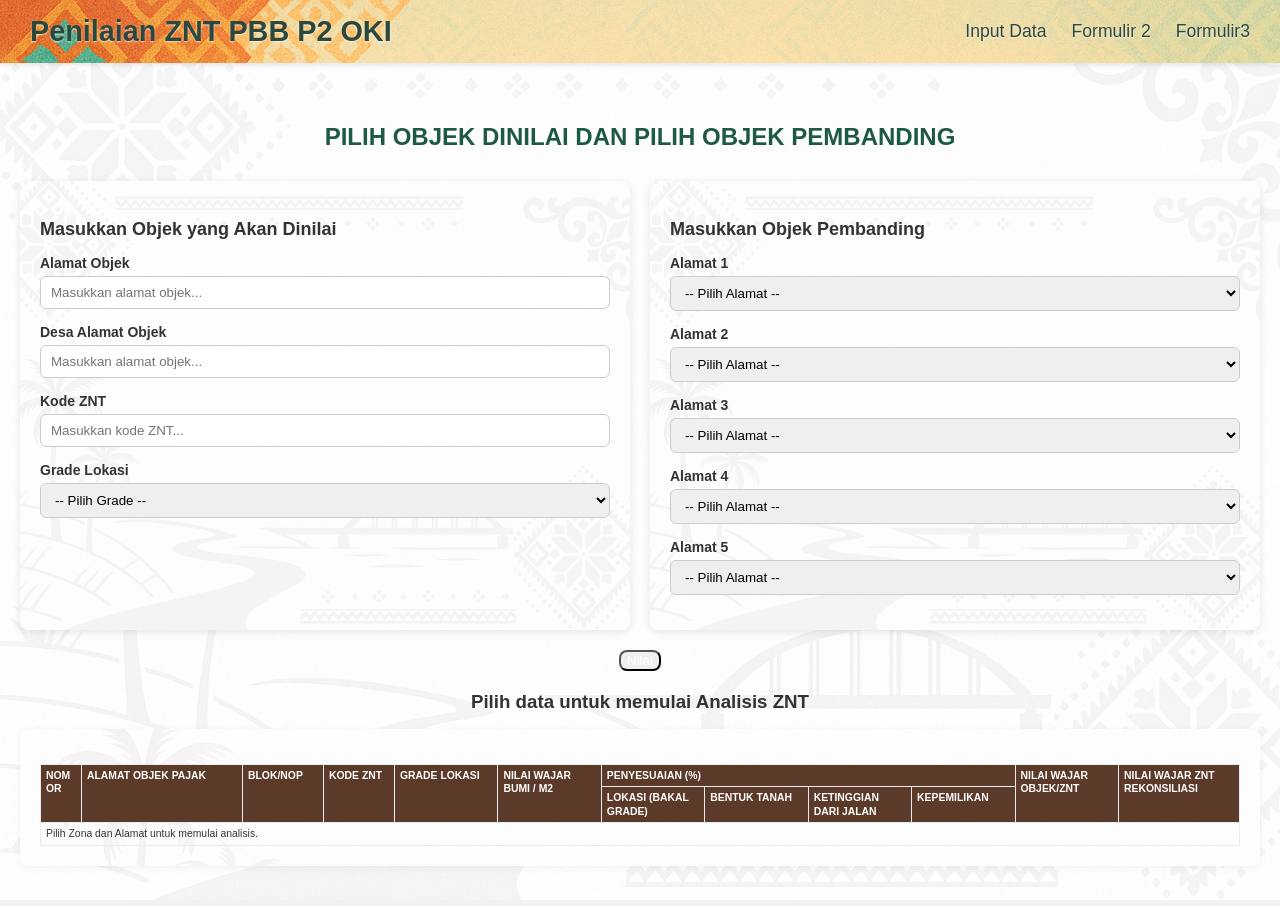
<file: analisis.html>
<!DOCTYPE html>
<html lang="id">
<head>
  <meta charset="UTF-8">
  <meta name="viewport" content="width=device-width, initial-scale=1.0">
  <title>Analisis ZNT</title>
  <link rel="stylesheet" href="style.css">
</head>
<body class="formulir2"> 
  <div class="navbar">
    <div class="logo">Penilaian ZNT PBB P2 OKI</div>
    <ul>
      <li><a href="index.html">Input Data</a></li>
            <li><a href="formulir2.html">Formulir 2</a></li>
            <li class="active"><a href="analisis.html">Formulir3</a></li>
    </ul>
  </div>

  <div class="container">
  <h2>PILIH OBJEK DINILAI DAN PILIH OBJEK PEMBANDING</h2>

  <div class="form-sections">
    <!-- Bagian Kiri -->
    <div class="form-card">
      <h3>Masukkan Objek yang Akan Dinilai</h3>
      <div class="form-field">
        <label for="alamatObjekInput">Alamat Objek</label>
        <input type="text" id="alamatObjekInput" placeholder="Masukkan alamat objek...">
      </div>
      <div class="form-field">
        <label for="alamatDesaInput">Desa Alamat Objek</label>
        <input type="text" id="alamatDesaInput" placeholder="Masukkan alamat objek...">
      </div>
      <div class="form-field">
        <label for="kodeZNTInput">Kode ZNT</label>
        <input type="text" id="kodeZNTInput" placeholder="Masukkan kode ZNT...">
      </div>
      <div class="form-field">
        <label for="gradeInputDropdown">Grade Lokasi</label>
        <select id="gradeInputDropdown">
          <option value="">-- Pilih Grade --</option>
          <option value="1">1</option>
          <option value="2">2</option>
          <option value="3">3</option>
          <option value="4">4</option>
          <option value="5">5</option>
          <option value="6">6</option>
          <option value="7">7</option>
          <option value="8">8</option>
          <option value="9">9</option>
          <option value="10">10</option>
        </select>
      </div>
    </div>

    <!-- Bagian Kanan -->
    <div class="form-card">
      <h3>Masukkan Objek Pembanding</h3>
      <div class="form-field">
        <label for="alamat1Select">Alamat 1</label>
        <select id="alamat1Select"><option value="">-- Pilih Alamat --</option></select>
      </div>
      <div class="form-field">
        <label for="alamat2Select">Alamat 2</label>
        <select id="alamat2Select"><option value="">-- Pilih Alamat --</option></select>
      </div>
      <div class="form-field">
        <label for="alamat3Select">Alamat 3</label>
        <select id="alamat3Select"><option value="">-- Pilih Alamat --</option></select>
      </div>
      <div class="form-field">
        <label for="alamat4Select">Alamat 4</label>
        <select id="alamat4Select"><option value="">-- Pilih Alamat --</option></select>
      </div>
      <div class="form-field">
        <label for="alamat5Select">Alamat 5</label>
        <select id="alamat5Select"><option value="">-- Pilih Alamat --</option></select>
      </div>
    </div>
  </div>

  <div class="button-container">
    <button id="showAnalysisBtn" class="bg-blue-600 hover:bg-blue-700 text-white font-bold py-3 px-6 rounded-lg shadow-md transition-colors">
      Nilai
    </button>
  </div>

  <!-- Tabel hasil -->
  <div class="table-container">
    <table class="data-table" id="analisisDataTable5">
      <thead>
        <tr>
          <th rowspan="2">Nomor</th>
          <th rowspan="2">Alamat Objek Pajak</th>
          <th rowspan="2">Blok/NOP</th>
          <th rowspan="2">Kode ZNT</th>
          <th rowspan="2">Grade Lokasi</th>
          <th rowspan="2">Nilai WAJAR Bumi / M2</th>
          <th colspan="4">PENYESUAIAN (%)</th>
          <th rowspan="2">NILAI WAJAR Objek/ZNT</th>
          <th rowspan="2">NILAI WAJAR ZNT REKONSILIASI</th>
        </tr>
        <tr>
          <th>Lokasi (bakal grade)</th>
          <th>Bentuk Tanah</th>
          <th>Ketinggian dari Jalan</th>
          <th>Kepemilikan</th>
        </tr>
      </thead>
      <tbody id="analisisTableBody5">
        <tr>
          <td colspan="12" class="px-6 py-4 text-center text-gray-500">
            Pilih Zona dan Alamat untuk memulai analisis.
          </td>
        </tr>
      </tbody>
    </table>
  </div>
</div>


  <script src="script.js"></script>
</body>
</html>
</file>
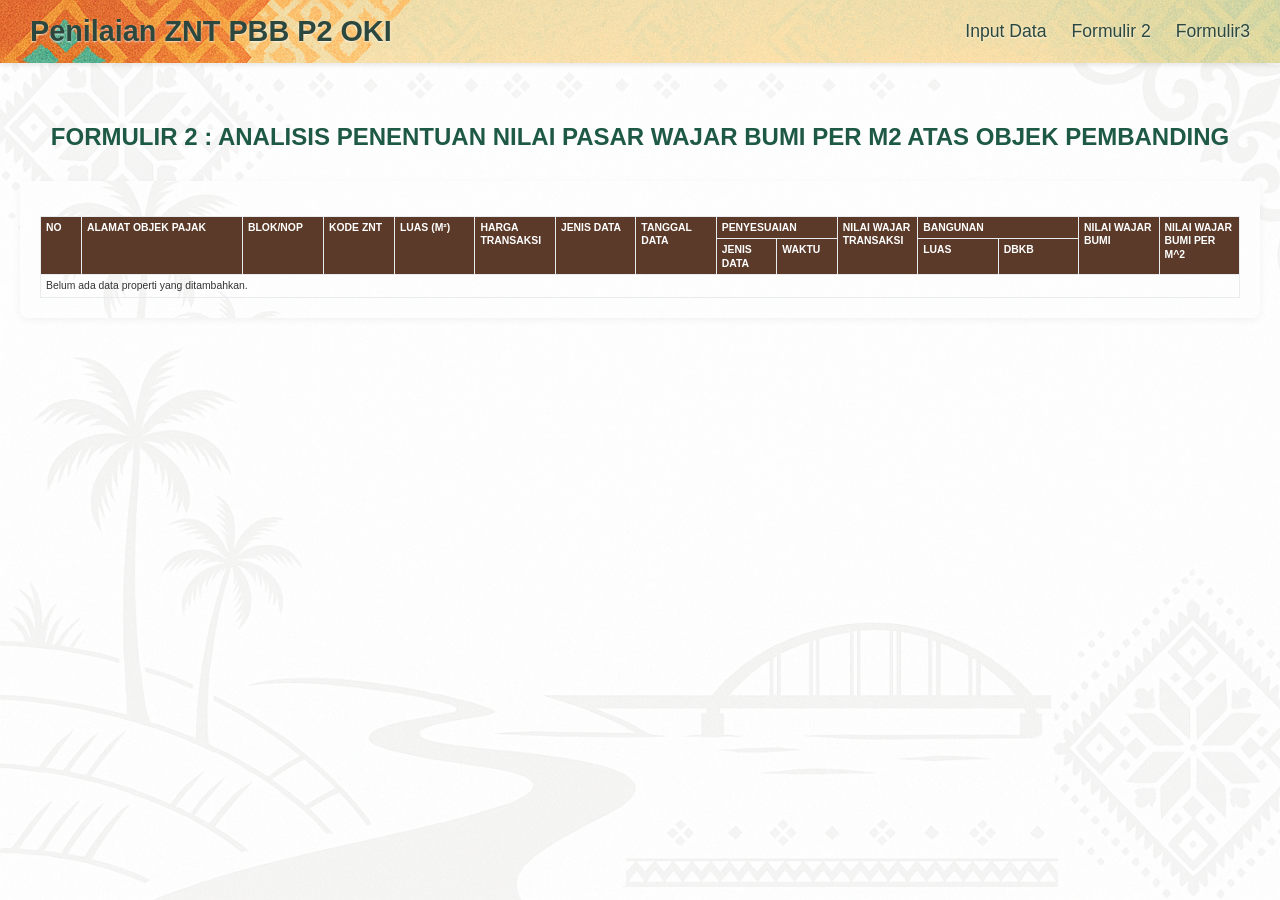
<file: formulir2.html>
<!DOCTYPE html>
<html lang="id">
<head>
    <meta charset="UTF-8">
    <meta name="viewport" content="width=device-width, initial-scale=1.0">
    <title>Formulir 2: Analisis Nilai Pasar Wajar</title>
    <link rel="stylesheet" href="style.css">
</head>
<body class="formulir2"> <div class="navbar">
        <div class="logo">Penilaian ZNT PBB P2 OKI</div>
        <ul>
            <li><a href="index.html">Input Data</a></li>
            <li><a href="formulir2.html">Formulir 2</a></li>
            <li class="active"><a href="analisis.html">Formulir3</a></li>
        </ul>
    </div>

    <div class="container">
        <h2>FORMULIR 2 : ANALISIS PENENTUAN NILAI PASAR WAJAR BUMI PER M2 ATAS OBJEK PEMBANDING</h2>
        <h3></h3>

        <div class="table-container">
            <table class="data-table" id="analisisDataTable">
                <thead>
                    <tr>
                        <th rowspan="2">No</th>
                        <th rowspan="2">Alamat Objek Pajak</th>
                        <th rowspan="2">Blok/NOP</th>
                        <th rowspan="2">Kode ZNT</th>
                        <th rowspan="2">Luas (m²)</th>
                        <th rowspan="2">Harga Transaksi</th>
                        <th rowspan="2">Jenis Data</th>
                        <th rowspan="2">Tanggal Data</th>                        
                        <th colspan="2">Penyesuaian</th>
                        <th rowspan="2">Nilai Wajar Transaksi</th> 
                        <th colspan="2">Bangunan</th>
                        <th rowspan="2">Nilai Wajar Bumi</th>
                        <th rowspan="2">Nilai Wajar Bumi Per M^2</th>
                    </tr>
                    <tr>                        
                        <th>Jenis Data</th>
                        <th>Waktu</th>
                        <th>Luas</th>
                        <th>DBKB</th>
                    </tr>
                </thead>
                <tbody id="analisisTableBody">
                    <tr><td colspan="20">Memuat data...</td></tr>
                </tbody>
            </table>
        </div>
    </div>

    <script src="script.js"></script>
</body>
</html>
</file>
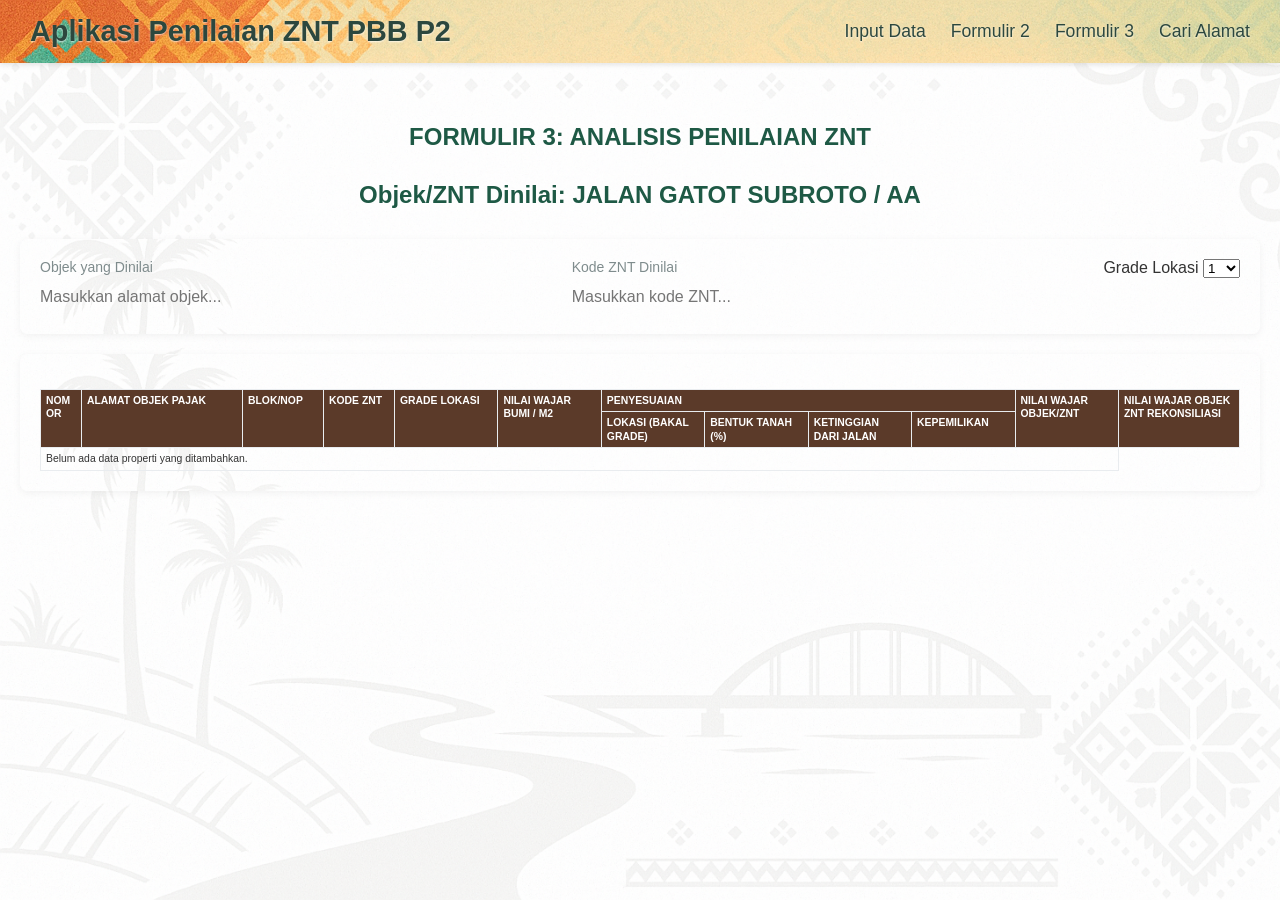
<file: formulir3.html>
<!DOCTYPE html>
<html lang="id">
<head>
    <meta charset="UTF-8">
    <meta name="viewport" content="width=device-width, initial-scale=1.0">
    <title>Formulir 3: Analisis Nilai Wajar Rekonsiliasi</title>
    <link rel="stylesheet" href="style.css">
</head>
<body class="formulir2"> 
    <div class="navbar">
        <div class="logo">Aplikasi Penilaian ZNT PBB P2</div>
        <ul>
            <li><a href="index.html">Input Data</a></li>
            <li><a href="formulir2.html">Formulir 2</a></li>
            <li class="active"><a href="formulir3.html">Formulir 3</a></li>
            <li class="active"><a href="analisis.html">Cari Alamat</a></li>
        </ul>
    </div>

    <div class="container">
        <h2>FORMULIR 3: ANALISIS PENILAIAN ZNT</h2>
        <h2>Objek/ZNT Dinilai: JALAN GATOT SUBROTO / AA</h2>

        <div class="search-bar">
            <div class="search-field">
                <label>Objek yang Dinilai</label>
                <input type="text" id="objekInput" placeholder="Masukkan alamat objek...">
            </div>
            <div class="search-field">
                <label>Kode ZNT Dinilai</label>
                <input type="text" id="zntInput" placeholder="Masukkan kode ZNT...">
            </div>
            <div class="grade-input-container">
                <label for="gradeInputJudul">Grade Lokasi</label>
                <select id="gradeInputJudul">                    
                    <option value="1">1</option>
                    <option value="2">2</option>
                    <option value="3">3</option>
                    <option value="4">4</option>
                    <option value="5">5</option>
                    <option value="6">6</option>
                    <option value="7">7</option>
                    <option value="8">8</option>
                    <option value="9">9</option>
                    <option value="10">10</option>
                </select>
            </div>
        </div>

        <div class="table-container">
            <table class="data-table" id="analisisDataTable3">
                <thead>
                    <tr>
                        <th rowspan="2">Nomor</th>
                        <th rowspan="2">Alamat Objek Pajak</th>
                        <th rowspan="2">Blok/NOP</th>
                        <th rowspan="2">Kode ZNT</th>
                        <th rowspan="2">Grade Lokasi</th>
                        <th rowspan="2">Nilai WAJAR Bumi / M2</th>
                        <th colspan="4">PENYESUAIAN</th>
                        <th rowspan="2">NILAI WAJAR Objek/ZNT</th>
                        <th rowspan="2">NILAI WAJAR Objek ZNT REKONSILIASI</th>
                    </tr>
                    <tr>
                        <th>Lokasi (bakal grade)</th>
                        <th>BENTUK TANAH (%)</th>
                        <th>KETINGGIAN DARI JALAN</th>
                        <th>Kepemilikan</th>
                    </tr>
                </thead>
                <tbody id="analisisTableBody3">
                </tbody>
            </table>
        </div>
    </div>

    <script src="script.js"></script>
</body>
</html>
</file>
<file: style.css>
body {
    font-family: Arial, sans-serif;
    margin: 0;
    padding: 0;
    color: #333;
    
    /* Wajib: Tempatkan Gambar Background di sini */
    background-image: url('bg.png'); 
    background-repeat: no-repeat;
    background-attachment: fixed;
    background-size: cover;
    /* Ganti warna fallback dengan warna abu-abu muda yang tidak terlalu putih, untuk kontras tipis */
    background-color: #f0f3f5; 
}

/* 🟢 CONTAINER UTAMA (Dibuat Transparan Penuh) */
.container {
    max-width: 1400px;
    margin: 20px auto;
    padding: 20px;
    /* Transparan Penuh, agar content-wrapper bisa menampilkan gambarnya */
    background-color: transparent !important; 
    border-radius: 8px;
    box-shadow: none; /* Hilangkan shadow di container agar lebih mulus */
}

h2 {
    text-align: center;
    color: #1E5945;
    margin-bottom: 30px;
}

/* --- Navbar Styling (Tetap Solid) --- */
.navbar {
    background-image: url('oi.png'); 
    color: #1E5945;
    padding: 15px 30px;
    display: flex;
    justify-content: space-between;
    align-items: center;
    box-shadow: 0 2px 5px rgba(0, 0, 0, 0.1);
    position: sticky;
    top: 0;
    z-index: 1000;
}

.navbar .logo {
    font-family: 'Poppins', sans-serif; /* Modern dan elegan */
    font-size: 1.8em;
    font-weight: 600;
    color: #2C473E; /* Hijau tua alami, nyatu dengan nuansa alam */
    text-shadow: 0 1px 2px rgba(255, 255, 255, 0.7); /* biar tetap kebaca di gambar */
}

.navbar ul {
    list-style: none;
    margin: 0;
    padding: 0;
    display: flex;
}

.navbar ul li {
    margin-left: 25px;
}

.navbar ul li a {
    color: #2C473E; /* Hijau tua alami, nyatu dengan nuansa alam */
    text-shadow: 0 1px 2px rgba(255, 255, 255, 0.7);
    text-decoration: none;
    font-size: 1.1em;
    padding: 5px 0;
    transition: color 0.3s ease;
}

.navbar ul li a:hover {
    color: #e0e0e0;
}

/* --- Content Wrapper for home.html layouts --- */
.content-wrapper {
    display: flex;
    gap: 25px;
    margin-top: 20px;
    flex-wrap: wrap;
}

/* 🟢 KOLOM INPUT/MAP/FORM CARD (Kini menampung gambar background 70-80% Solid) */
.input-column, 
.map-column,
.form-card {
    /* MENGGUNAKAN GAMBAR SEBAGAI BACKGROUND UTAMA KOLOM */
    background-image: url('bg.png'); /* ⬅️ GAMBAR DIPINDAHKAN KE SINI */
    background-repeat: no-repeat;
    background-size: cover;
    background-position: center center;
    
    /* Tambahkan lapisan putih transparan di atas gambar (agar teks terbaca) */
    background-color: rgba(255, 255, 255, 0.7) !important; /* 70% solid white */
    
    /* Properti lain */
    border-radius: 8px;
    box-shadow: 0 2px 8px rgba(0,0,0,0.1);
}

.input-column { flex: 2; padding: 25px; display: flex; flex-direction: column; }
.map-column { flex: 3; padding: 25px; display: flex; flex-direction: column; align-items: center; }
.form-card { flex: 1; padding: 20px; }


/* Form Styling */
.form-row {
    display: flex;
    justify-content: space-between;
    gap: 15px;
    margin-bottom: 10px;
}

.form-row .input-group {
    flex: 1 1 calc(50% - 7.5px);
    margin-bottom: 0;
}

.input-group label {
    display: block;
    margin-bottom: 5px;
    font-weight: bold;
    color: #555;
    font-size: 0.85em;
}

/* 🟢 INPUT FIELDS (95% Solid, Agar Mudah Dibaca) */
.input-group input[type="text"],
.input-group input[type="number"],
.input-group input[type="date"],
.input-group select {
    width: 100%;
    padding: 7px 8px;
    border: 1px solid #ccd0d4;
    border-radius: 6px;
    box-sizing: border-box;
    font-size: 0.9em;
    color: #333;
    /* Dibuat hampir solid agar mudah dibaca, hanya 5% transparan */
    background-color: rgba(255, 255, 255, 0.95) !important; 
    transition: border-color 0.3s ease, box-shadow 0.3s ease;
}

.input-group input:focus,
.input-group select:focus {
    border-color: #113862;
    box-shadow: 0 0 0 3px rgba(0, 123, 255, 0.25);
    outline: none;
}

/* Map Specific Styling */
#map {
    width: 100%;
    height: 250px;
    border-radius: 8px;
    border: 1px solid #e0e0e0;
    margin-top: 15px;
}

.map-hint {
    margin-top: 10px;
    margin-bottom: 10px;
    font-size: 0.85em;
    color: #777;
    text-align: center;
}

/* Form Button Styling */
button[type="submit"] {
    background-color: #28a745;
    color: white;
    padding: 10px 20px;
    border: none;
    border-radius: 6px;
    cursor: pointer;
    font-size: 1em;
    margin-top: 20px;
    width: 100%;
    transition: background-color 0.3s ease, transform 0.2s ease;
}

button[type="submit"]:hover {
    background-color: #218838;
    transform: translateY(-2px);
}

/* --- Table Styling (Common for both pages) --- */

/* 🟢 KONTAINER TABEL & SEARCH BAR (Kini menampung gambar background 80% Solid) */
.table-container,
.search-bar,
.search-container {
    /* MENGGUNAKAN GAMBAR SEBAGAI BACKGROUND UTAMA TABEL */
    background-image: url('bg.png'); 
    background-repeat: no-repeat;
    background-size: cover;
    background-position: center center;
    
    /* Tambahkan lapisan putih transparan di atas gambar */
    background-color: rgba(255, 255, 255, 0.8) !important; /* 80% solid white */
    
    /* Properti lain */
    border-radius: 8px;
    box-shadow: 0 2px 8px rgba(0,0,0,0.05);
    padding: 20px;
    margin-top: 10px;
    overflow-x: auto;
}

.data-table {
    width: 100%;
    border-collapse: collapse;
    margin-top: 15px;
    table-layout: fixed;
}

.data-table th,
.data-table td {
    border: 1px solid #e9ecef;
    padding: 4px 5px;
    text-align: left;
    white-space: normal;
    word-wrap: break-word;
    font-size: 0.65em;
    line-height: 1.3;
    vertical-align: top;
}

.data-table th {
    background-color: #5B3A29;
    color: white;
    font-weight: bold;
    text-transform: uppercase;
    position: sticky;
    top: 0;
    z-index: 1;
}

/* 🟢 BARIS GENAP TABEL (85% Solid) */
.data-table tbody tr:nth-child(even) {
    /* Dibuat sedikit lebih solid agar kontras antar baris terlihat */
    background-color: rgba(248, 249, 250, 0.85) !important;
}
.data-table tbody tr:hover {
    background-color: #e2f0ff;
}

.action-buttons {
    display: flex;
    flex-wrap: wrap;
    gap: 2px;
    justify-content: center;
}

.action-buttons button {
    padding: 3px 5px;
    border: none;
    border-radius: 3px;
    cursor: pointer;
    font-size: 0.6em;
    font-weight: bold;
    transition: background-color 0.2s ease, transform 0.1s ease;
}

.action-buttons .edit-btn {
    background-color: #ffc107;
    color: #333;
}
.action-buttons .edit-btn:hover {
    background-color: #e0a800;
    transform: translateY(-1px);
}

.action-buttons .delete-btn {
    background-color: #dc3545;
    color: white;
}
.action-buttons .delete-btn:hover {
    background-color: #c82333;
    transform: translateY(-1px);
}

/* --- New Reference Table Styling (home.html specific) --- */
.reference-table-container {
    margin-top: 15px;
    width: 100%;
}

.reference-table-container h3 {
    margin-bottom: 5px;
    text-align: center;
    color: #555;
    font-size: 0.9em;
}

#dataReferensiTable {
    width: 100%;
    border-collapse: collapse;
}

#dataReferensiTable th,
#dataReferensiTable td {
    border: 1px solid #e0e0e0;
    padding: 5px 8px;
    text-align: left;
    font-size: 0.7em;
    vertical-align: middle;
}

/* 🟢 HEADER TABEL REFERENSI (85% Solid) */
#dataReferensiTable th {
    background-color: rgba(240, 240, 240, 0.85) !important;
    font-weight: bold;
}

#dataReferensiTable td:nth-child(1) { width: 30px; text-align: center; }
#dataReferensiTable td:nth-child(2) { width: 60%; }
#dataReferensiTable td:nth-child(3) { width: 25%; }

#dataReferensiTable input[type="text"] {
    width: 100%;
    box-sizing: border-box;
    padding: 3px;
    border: 1px solid #ccc;
    border-radius: 4px;
    text-align: center;
    font-size: 0.8em;
}

/* Specific column widths for Formulir 2 */
body.formulir2 .data-table th:nth-child(1) { width: 30px; }
body.formulir2 .data-table th:nth-child(2) { width: 150px; }
body.formulir2 .data-table th:nth-child(3) { width: 70px; }
body.formulir2 .data-table th:nth-child(4) { width: 60px; }

/* Kolom di baris header kedua untuk Formulir 2 */
body.formulir2 .data-table thead tr:nth-child(2) th:nth-child(1) { width: 70px; }
body.formulir2 .data-table thead tr:nth-child(2) th:nth-child(2) { width: 80px; }
body.formulir2 .data-table thead tr:nth-child(2) th:nth-child(3) { width: 100px; }
body.formulir2 .data-table thead tr:nth-child(2) th:nth-child(4) { width: 80px; }
body.formulir2 .data-table th:nth-child(9) { width: 110px; }
body.formulir2 .data-table thead tr:nth-child(2) th:nth-child(5) { width: 110px; }
body.formulir2 .data-table thead tr:nth-child(2) th:nth-child(6) { width: 60px; }
body.formulir2 .data-table thead tr:nth-child(2) th:nth-child(7) { width: 90px; }
body.formulir2 .data-table thead tr:nth-child(2) th:nth-child(8) { width: 120px; }
body.formulir2 .data-table thead tr:nth-child(2) th:nth-child(9) { width: 80px; }

/* Kolom di baris header pertama yang tidak punya colspan untuk Formulir 2 */
body.formulir2 .data-table th:nth-child(15) { width: 100px; }
body.formulir2 .data-table th:nth-child(16) { width: 90px; }
body.formulir2 .data-table th:nth-child(17) { width: 90px; }
body.formulir2 .data-table th:nth-child(18) { width: 110px; }
body.formulir2 .data-table th:nth-child(19) { width: 110px; }

/* Responsive adjustments */
@media (max-width: 1200px) {
    .content-wrapper {
        flex-direction: column;
    }
    .form-row .input-group {
        flex: 1 1 100%;
    }
}

@media (max-width: 768px) {
    .navbar {
        flex-direction: column;
        align-items: flex-start;
        padding: 10px 20px;
    }
    .navbar ul {
        margin-top: 10px;
        flex-direction: column;
        align-items: flex-start;
    }
    .navbar ul li {
        margin-left: 0;
        margin-bottom: 5px;
    }
}


/* --- New Search Bar Styling (untuk formulir 3) --- */

/* 🟢 SEARCH BAR & CONTAINER */
.search-bar {
    display: flex; 
    align-items: flex-start; 
    /* ... properti background sudah dihandle di atas (search-bar, search-container) */
    gap: 20px; 
    margin-bottom: 20px;
}

.search-field {
    flex: 1; 
    display: flex;
    flex-direction: column;
}

.search-field label {
    font-size: 14px;
    color: #7f8c8d;
    margin-bottom: 5px;
    font-weight: normal;
}

.search-field input[type="text"],
.search-field select {
    width: 100%;
    padding: 8px 0; 
    border: none;
    background-color: transparent; 
    font-size: 16px;
    color: #333;
    outline: none;
    -webkit-appearance: none; 
    -moz-appearance: none;
    appearance: none;
}

.search-field input:focus,
.search-field select:focus {
    box-shadow: none; 
    border-color: transparent;
}

/* Mengatur dropdown agar tidak ada panah default */
.search-field select {
    background-image: url('data:image/svg+xml;utf8,<svg fill="%237f8c8d" height="24" viewBox="0 0 24 24" width="24" xmlns="http://www.w3.org/2000/svg"><path d="M7 10l5 5 5-5z"/><path d="M0 0h24v24H0z" fill="none"/></svg>');
    background-repeat: no-repeat;
    background-position: right center;
    padding-right: 25px;
}

/* Responsive design untuk layar kecil */
@media (max-width: 768px) {
    .search-bar {
        flex-direction: column; 
        align-items: stretch;
    }
    
    .search-field {
        margin-bottom: 15px; 
    }
}

/* --- New Search Page Styles --- */
.search-page {
    display: flex;
    flex-direction: column;
    justify-content: center;
    align-items: center;
    height: calc(100vh - 80px);
    max-width: none;
    background-color: transparent !important; 
    box-shadow: none;
}

/* 🟢 SEARCH CONTAINER (Background dihandle di atas) */
.search-container {
    display: flex;
    flex-direction: column;
    gap: 15px;
    width: 90%;
    max-width: 400px;
    padding: 30px;
    /* ... properti background dihandle di atas */
    border-radius: 8px;
    box-shadow: 0 4px 12px rgba(0, 0, 0, 0.08);
    text-align: center;
}

.search-input {
    width: 100%;
    padding: 12px;
    border: 1px solid #ccd0d4;
    border-radius: 6px;
    box-sizing: border-box;
    background-color: white;
    font-size: 1em;
    transition: border-color 0.3s ease, box-shadow 0.3s ease;
}

.search-input:focus {
    border-color: #113862;
    box-shadow: 0 0 0 3px rgba(17, 56, 98, 0.25);
    outline: none;
}

.search-button {
    width: 100%;
    padding: 12px;
    background-color: #113862;
    color: white;
    border: none;
    border-radius: 6px;
    cursor: pointer;
    font-size: 1em;
    font-weight: bold;
    transition: background-color 0.3s ease, transform 0.2s ease;
}

.search-button:hover {
    background-color: #0c2642;
    transform: translateY(-2px);
}

/* --- Datamaps.html Specific Styles --- */
.datamaps-container {
    width: 100%;
    height: calc(100vh - 80px);
    margin: 0;
    padding: 0;
    box-shadow: none;
    border-radius: 0;
}

#fullpageMap {
    width: 100%;
    height: 100%;
    border-radius: 8px;
    box-shadow: 0 4px 12px rgba(0, 0, 0, 0.08);
}

/* Marker kustom untuk Leaflet */
.leaflet-div-icon {
    background: transparent;
    border: none;
}
.leaflet-div-icon div {
    background-color: #007bff;
    width: 20px;
    height: 20px;
    border-radius: 50%;
    border: 3px solid white;
    box-shadow: 0 2px 4px rgba(0, 0, 0, 0.2);
    transform: translate(-10px, -10px);
}

/* --- Export Buttons --- */
.export-btn-container {
    display: flex;
    justify-content: flex-end;
    margin-top: 15px;
    margin-bottom: 5px;
}

.export-btn {
    background-color: #4CAF50;
    color: white;
    padding: 10px 20px;
    border: none;
    border-radius: 6px;
    cursor: pointer;
    font-size: 1em;
    transition: background-color 0.3s ease;
}

.export-btn:hover {
    background-color: #45a049;
}

/* --- Custom Modal Styles (Mengatasi masalah di utility classes) --- */
/* 🟢 MODAL BACKGROUND PUTIH (85% Solid) */
.bg-white {
    background-color: rgba(255, 255, 255, 0.85) !important;
}
.p-6 {
    padding: 1.5rem;
}
.rounded-lg {
    border-radius: 0.5rem;
}
.shadow-lg {
    box-shadow: 0 10px 15px -3px rgba(0, 0, 0, 0.1), 0 4px 6px -2px rgba(0, 0, 0, 0.05);
}
.max-w-sm {
    max-width: 24rem;
}
.mx-auto {
    margin-left: auto;
    margin-right: auto;
}
.text-gray-800 {
    color: #2d3748;
}
.text-lg {
    font-size: 1.125rem;
}
.mb-4 {
    margin-bottom: 1rem;
}
.space-x-2 > * + * {
    margin-left: 0.5rem;
}
.px-4 {
    padding-left: 1rem;
    padding-right: 1rem;
}
.py-2 {
    padding-top: 0.5rem;
    padding-bottom: 0.5rem;
}
.bg-gray-200 {
    background-color: #edf2f7;
}
.text-gray-800 {
    color: #2d3748;
}
.hover\:bg-gray-300:hover {
    background-color: #e2e8f0;
}
.transition {
    transition-property: background-color, border-color, color, fill, stroke, opacity, box-shadow, transform, filter, backdrop-filter;
}
.duration-300 {
    transition-duration: 0.3s;
}
.bg-red-500 {
    background-color: #f56565;
}
.text-white {
    color: #fff;
}
.hover\:bg-red-600:hover {
    background-color: #e53e3e;
}

.form-sections {
    display: flex;
    gap: 20px;
    margin-bottom: 20px;
}

.form-card h3 {
    margin-bottom: 15px;
    font-size: 18px;
    color: #333;
}

.form-field {
    margin-bottom: 15px;
    display: flex;
    flex-direction: column;
}

.form-field label {
    margin-bottom: 5px;
    font-weight: bold;
    font-size: 14px;
}

.form-field input, 
.form-field select {
    padding: 8px 10px;
    border: 1px solid #ccc;
    border-radius: 6px;
}
.button-container {
    margin-bottom: 20px;
    text-align: center;
}
</file>
